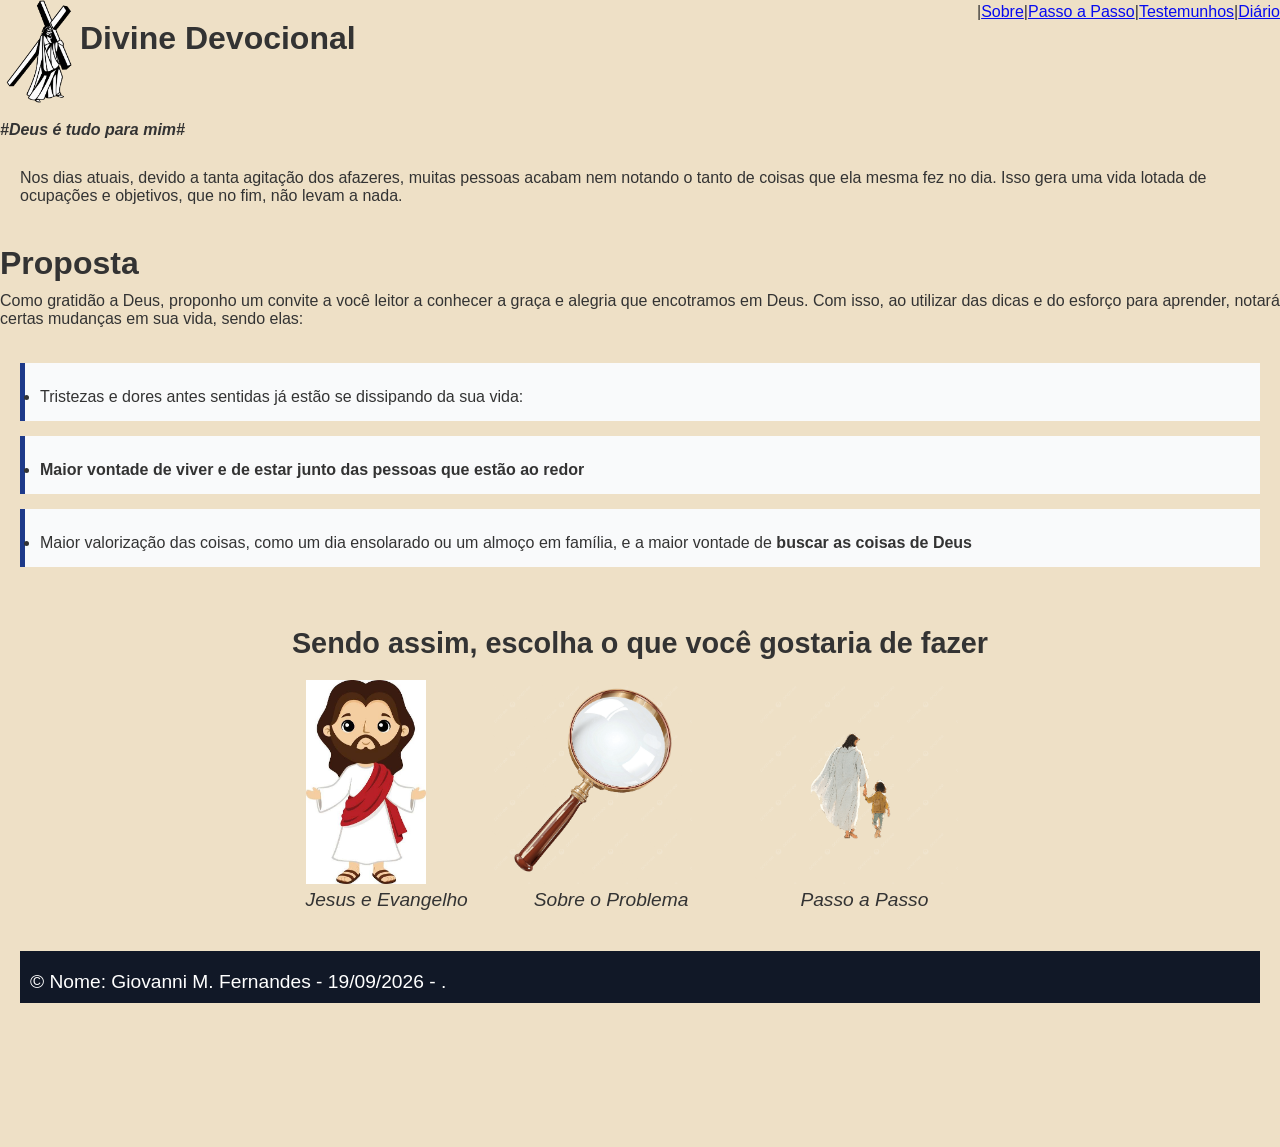
<file: index.html>
<!DOCTYPE html>
<html lang="pt-br">

<head>
    <meta charset="UTF-8">
    <meta name="viewport" content="width=device-width, initial-scale=1.0">
    <title>Site Cristão</title>
    <link rel="stylesheet" href="css/style.css">
</head>

<body>
    <div class="header1">
    <img src="imagens/jesus-cruz.png" class="jesus-cruz">
    <h1 class="titulo1">Divine Devocional</h1>
    </div>
    
    <nav class="nav1">
    <a href="diário.html">Diário</a> |
    <a href="testemunho.html">Testemunhos</a> |
    <a href="passos.html">Passo a Passo</a> |
    <a href="sobre.html">Sobre</a> |
</nav>
   <b><i>#Deus é tudo para mim#</i></b> 

    <div class="section">
        <section>
            <artile><p>Nos dias atuais, devido a tanta agitação dos afazeres, muitas pessoas acabam nem notando o tanto de
                coisas que ela mesma fez no dia.
                Isso gera uma vida lotada de ocupações e objetivos, que no fim, não levam a nada.</p>
            </artile>
        </section>
    </div>

    <h1>Proposta</h1>

    <div class="section2">
         <p>Como gratidão a Deus, proponho um convite a você leitor a conhecer a graça e alegria que encotramos em Deus.
            Com isso, ao utilizar das dicas e do esforço para aprender, notará certas mudanças em sua vida, sendo elas:
         </p>
        <section>
            <article>
               <ul>
                <li>
                    <p>Tristezas e dores antes sentidas já estão se dissipando da sua vida:</p>
                </li>
               </ul>
            </article>
        
            <article>
                <ul>
                <li>
                    <p><b>Maior vontade de viver e de estar junto das pessoas que estão ao redor</b></p>
                </li>
               </ul>
            </article>
        
            <article>
                <ul>
                <li>
                    <p>Maior valorização das coisas, como um dia ensolarado ou um almoço em família, e a maior vontade de <b>buscar as coisas de Deus</b></p>
                </li>
               </ul>
            </article>
        </section>
    </div>
    <div class="header2">
        <header>
        <h2 class="h2">Sendo assim, escolha o que você gostaria de fazer</h2>    
        </header>
    
    <section class="container">
        <div class="button1">
        <a href="historia.html"><img src="imagens/jesus.jpg", width="120"></a> 
        <br>
        <cite>Jesus e Evangelho</cite>
        
    </div>


   <div class="button2">
    
      <a href="sobre.html"><img src="imagens/lupa.png", width="203.9"></a>
      <br>
      <cite class="text-sobre">Sobre o Problema</cite>
 </div>     

<div class="button3">
<a href="passos.html"><img src="imagens/andando.png", width="203.9"></a>
      <br>
      <cite class="text-passo">Passo a Passo</cite>
</div>

</section>


<footer>
        <p> &copy; Nome: Giovanni M. Fernandes - 19/09/2026 - .</p>
</footer>

</body>
<!--Criar uma area para a pessoa falar de testemulhos que aconteceram na vida dela-->
<!--Criar uma area como se fosse um diário para ela escrever o que ocorreu durante a vida dela-->
<!--Por a opção da pessoa compartilhar o testemunho, sendo ele anonimo ou publico-->

</html>
</file>
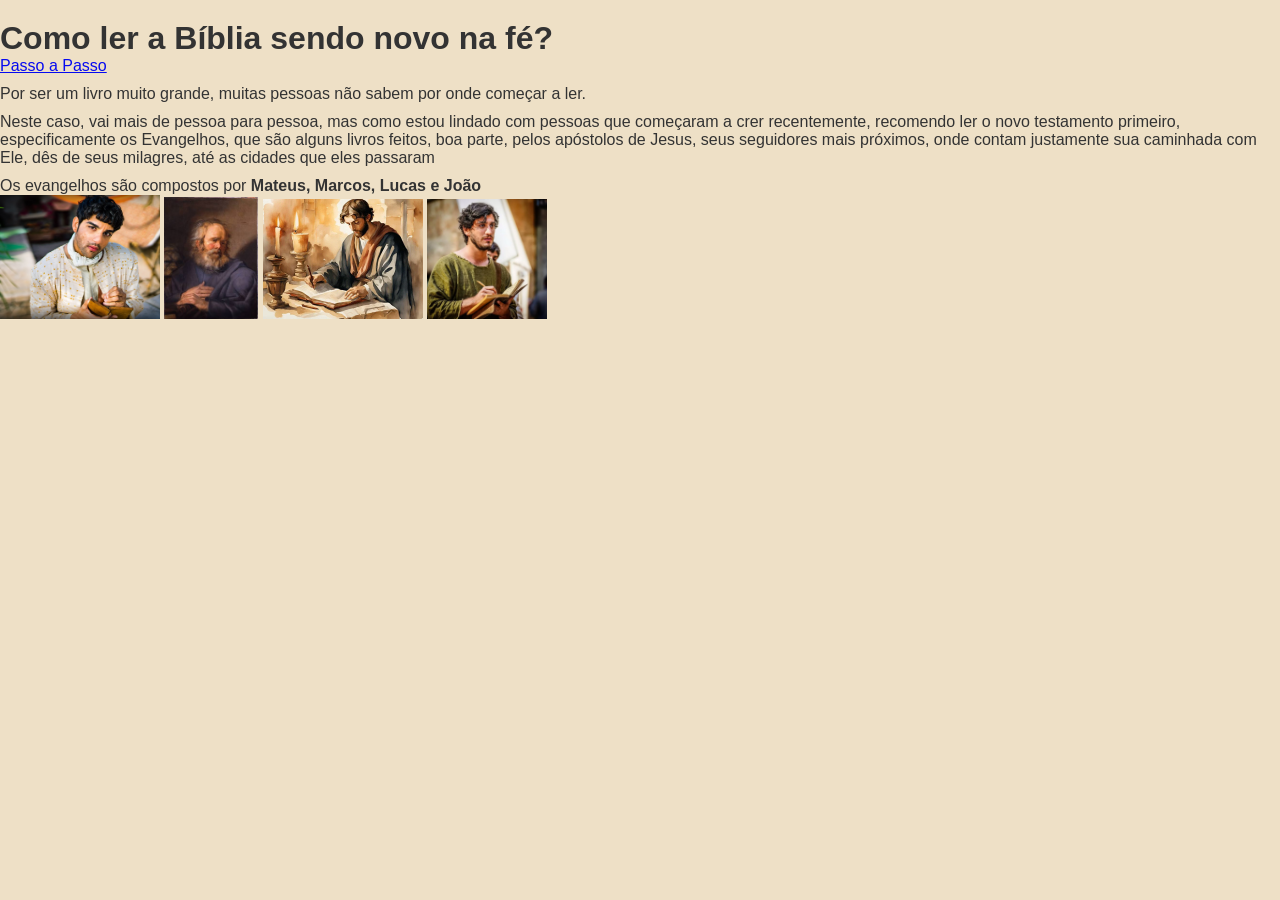
<file: biblia.html>
<!DOCTYPE html>
<html lang="pt-br">
<head>
    <meta charset="UTF-8">
    <meta name="viewport" content="width=device-width, initial-scale=1.0">
    <title>Site Cristão</title>
    <link rel="stylesheet" href="css/style.css">
</head>
<body>
    <h1>Como ler a Bíblia sendo novo na fé?</h1>
    <a href="passos.html">Passo a Passo</a>

    <p>Por ser um livro muito grande, muitas pessoas não sabem por onde começar a ler.</p>
    <p>Neste caso, vai mais de pessoa para pessoa, mas como estou lindado com pessoas que começaram a crer recentemente, recomendo ler o novo testamento primeiro, especificamente os Evangelhos, que são alguns livros feitos, boa parte, pelos apóstolos de Jesus, seus seguidores mais próximos, onde contam justamente sua caminhada com Ele, dês de seus milagres, até as cidades que eles passaram</p>
    <p>Os evangelhos são compostos por <b>Mateus, Marcos, Lucas e João</b></p>
    <a href="https://www.bibliaonline.com.br/acf/mt"><img src="imagens/mateus.png"  width="160"></a>

    <a href="https://www.bibliaonline.com.br/acf/mc"><img src="imagens/marcos.jpg" width="94" ></a>

    <a href="https://www.bibliaonline.com.br/acf/lc"><img src="imagens/lucas.webp" width="160"></a>

    <a href="https://www.bibliaonline.com.br/acf/jo"><img src="imagens/joao.webp" width="120"></a>


</body>
</html>
</file>
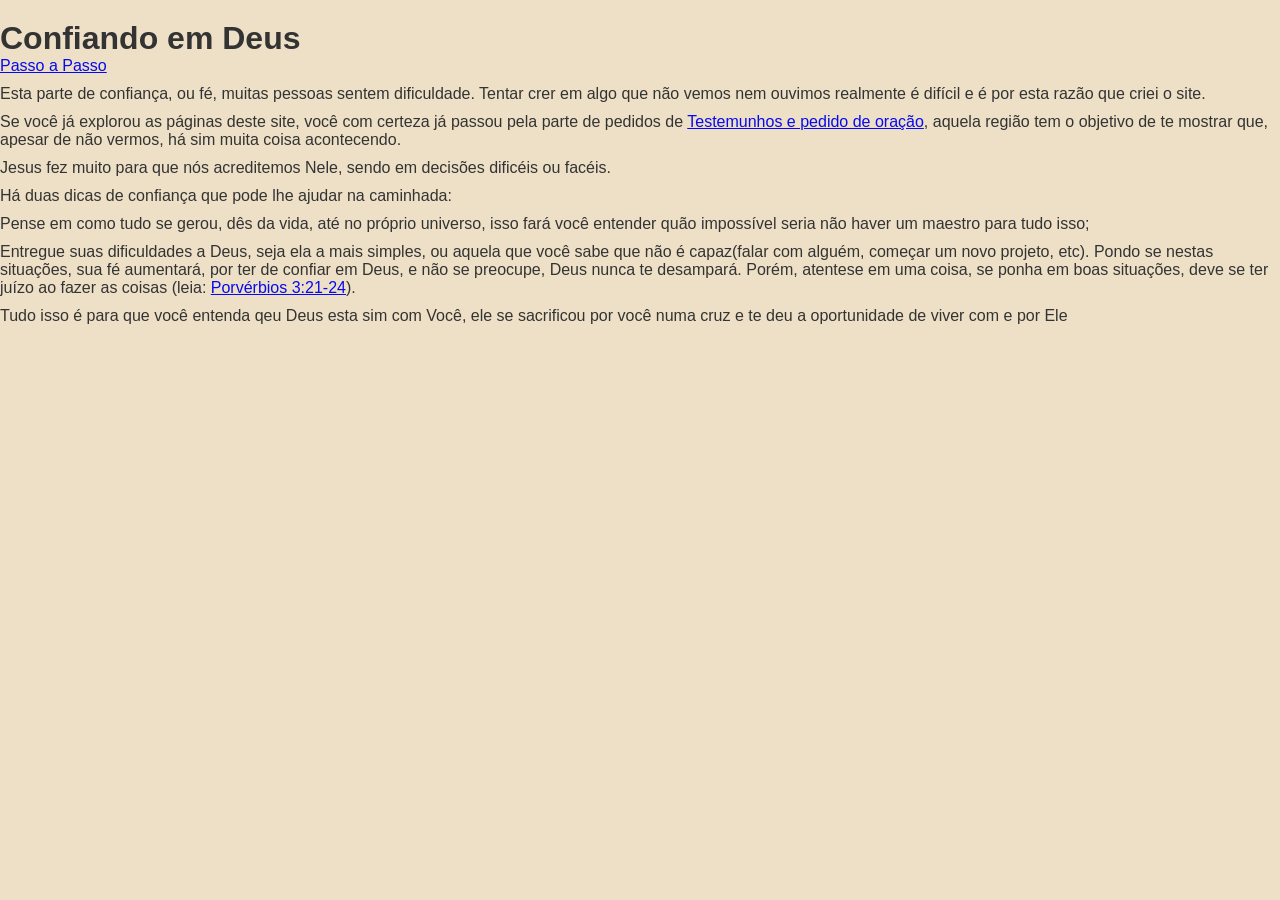
<file: confiar.html>
<!DOCTYPE html>
<html lang="pt-br">
<head>
    <meta charset="UTF-8">
    <meta name="viewport" content="width=device-width, initial-scale=1.0">
    <title>Site Cristão</title>
    <link rel="stylesheet" href="css/style.css">
</head>
<body>
    <h1>Confiando em Deus</h1>
    <a href="passos.html">Passo a Passo</a>
    <p>Esta parte de confiança, ou fé, muitas pessoas sentem dificuldade. Tentar crer em algo que não vemos nem ouvimos realmente é difícil e é por esta razão que criei o site.</p>
    <p>Se você já explorou as páginas deste site, você com certeza já passou pela parte de pedidos de <a href="testemunho.html"> Testemunhos e pedido de oração</a>, aquela região tem o objetivo de te mostrar que, apesar de não vermos, há sim muita coisa acontecendo.</p>
    <p>Jesus fez muito para que nós acreditemos Nele, sendo em decisões dificéis ou facéis.</p>
    <p>Há duas dicas de confiança que pode lhe ajudar na caminhada:</p>
    <ol>
        <li>
            <p>Pense em como tudo se gerou, dês da vida, até no próprio universo, isso fará você entender quão impossível seria não haver um maestro para tudo isso;</p>
        </li>
        <li>
            <p>Entregue suas dificuldades a Deus, seja ela a mais simples, ou aquela que você sabe que não é capaz(falar com alguém, começar um novo projeto, etc). Pondo se nestas situações, sua fé aumentará, por ter de confiar em Deus, e não se preocupe, Deus nunca te desampará. Porém, atentese em uma coisa, se ponha em boas situações, deve se ter juízo ao fazer as coisas (leia: <a href="https://www.bibliaonline.com.br/nvi/pv/3/21-24">Porvérbios 3:21-24</a>).</p>      
        </li>
        <p>Tudo isso é para que você entenda qeu Deus esta sim com Você, ele se sacrificou por você numa cruz e te deu a oportunidade de viver com e por Ele</p>
</ol>
</body>
</html>
</file>
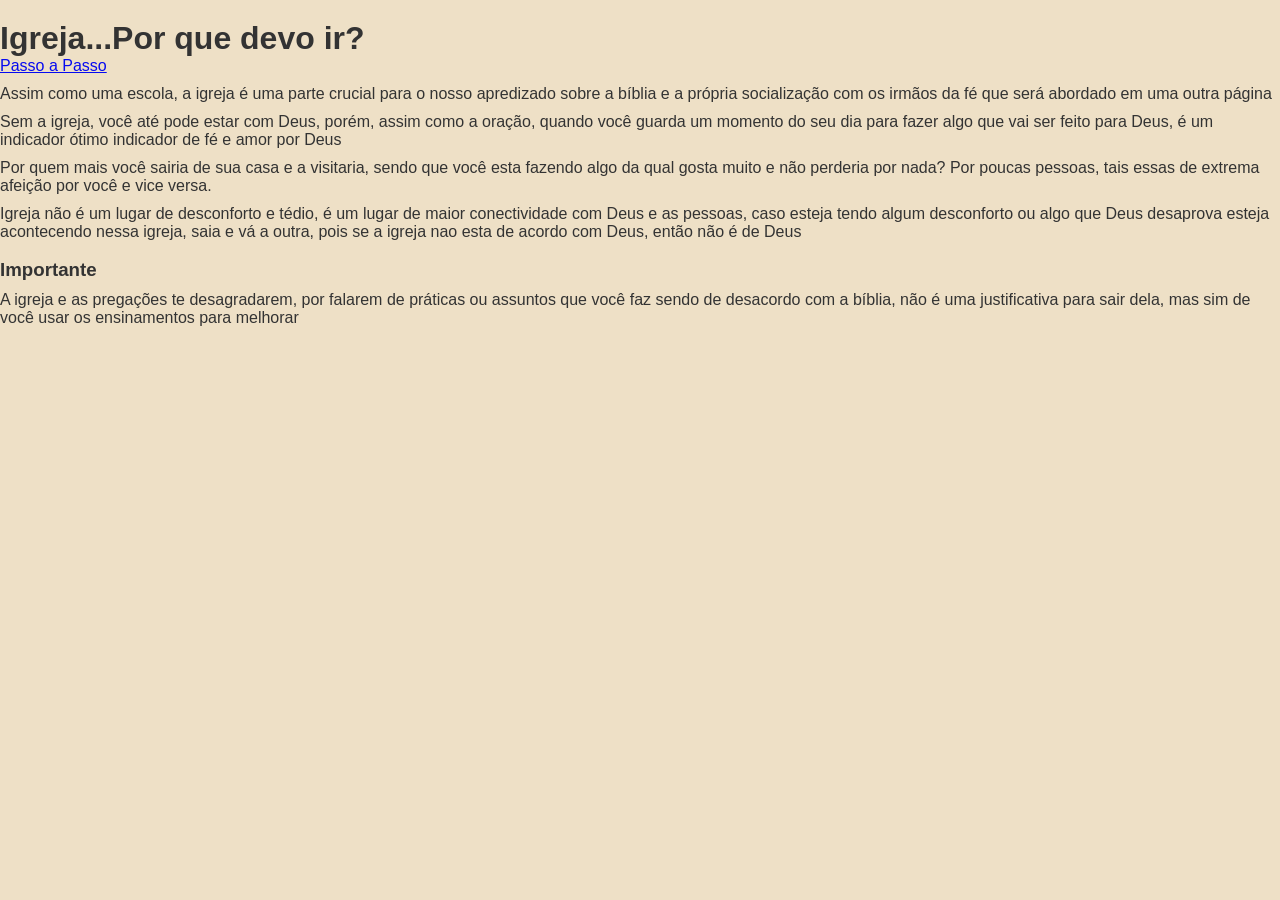
<file: igreja.html>
<!DOCTYPE html>
<html lang="pt-br">
<head>
    <meta charset="UTF-8">
    <meta name="viewport" content="width=device-width, initial-scale=1.0">
    <title>Site Cristão</title>
    <link rel="stylesheet" href="css/style.css">
</head>
<body>
    <h1>Igreja...Por que devo ir?</h1>
    <a href="passos.html">Passo a Passo</a>
    <p>Assim como uma escola, a igreja é uma parte crucial para o nosso apredizado sobre a bíblia e a própria socialização com os irmãos da fé que será abordado em uma outra página</p>
    <p>Sem a igreja, você até pode estar com Deus, porém, assim como a oração, quando você guarda um momento do seu dia para fazer algo que vai ser feito para Deus, é um indicador ótimo indicador de fé e amor por Deus</p>
    <p>Por quem mais você sairia de sua casa e a visitaria, sendo que você esta fazendo algo da qual gosta muito e não perderia por nada? Por poucas pessoas, tais essas de extrema afeição por você e vice versa.</p>
    <p>Igreja não é um lugar de desconforto e tédio, é um lugar de maior conectividade com Deus e as pessoas, caso esteja tendo algum desconforto ou algo que Deus desaprova esteja acontecendo nessa igreja, saia e vá a outra, pois se a igreja nao esta de acordo com Deus, então não é de Deus</p><br>
    <h3>Importante</h3> 
    <p>A igreja e as pregações te desagradarem, por falarem de práticas ou assuntos que você faz sendo de desacordo com a bíblia, não é uma justificativa para sair dela, mas sim de você usar os ensinamentos para melhorar</p>
</body>
</html>
</file>
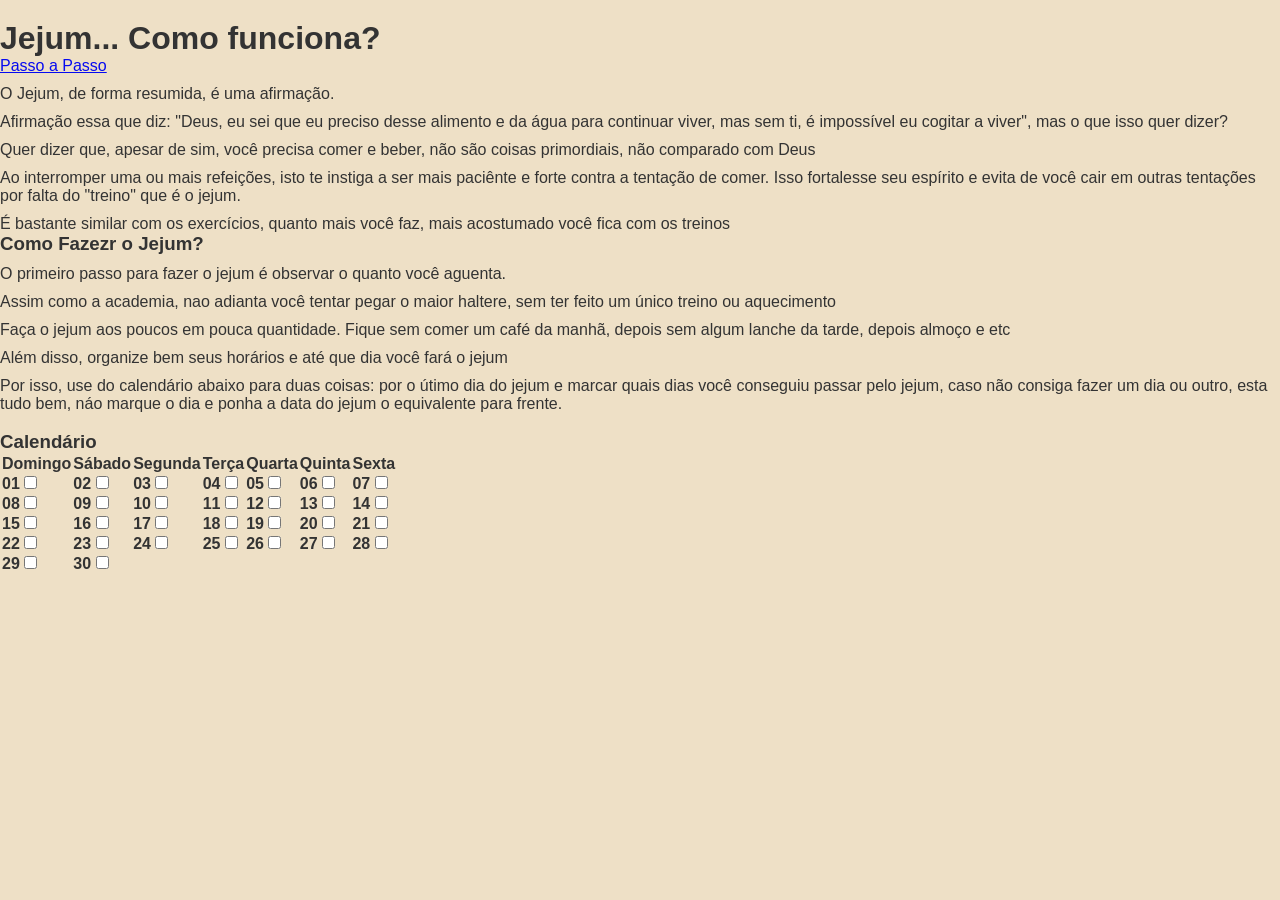
<file: jejum.html>
<!DOCTYPE html>
<html lang="pt-br">
<head>
    <meta charset="UTF-8">
    <meta name="viewport" content="width=device-width, initial-scale=1.0">
    <title>Site Cristão</title>
    <link rel="stylesheet" href="css/style.css">
</head>
<body>
    <h1>Jejum... Como funciona?</h1>
    <a href="passos.html">Passo a Passo</a>
    <p>O Jejum, de forma resumida, é uma afirmação.</p>
    <p>Afirmação essa que diz: "Deus, eu sei que eu preciso desse alimento e da água para continuar viver, mas sem ti, é impossível eu cogitar a viver", mas o que isso quer dizer?</p>
    <p>Quer dizer que, apesar de sim, você precisa comer e beber, não são coisas primordiais, não comparado com Deus</p>
    <p>Ao interromper uma ou mais refeições, isto te instiga a ser mais paciênte e forte contra a tentação de comer. Isso fortalesse seu espírito e evita de você cair em outras tentações por falta do "treino" que é o jejum.</p>
    <p>É bastante similar com os exercícios, quanto mais você faz, mais acostumado você fica com os treinos</p>
     <h3>Como Fazezr o Jejum?</h3>
    <p>O primeiro passo para fazer o jejum é observar o quanto você aguenta.</p>
    <p>Assim como a academia, nao adianta você tentar pegar o maior haltere, sem ter feito um único treino ou aquecimento</p>
    <p>Faça o jejum aos poucos em pouca quantidade. Fique sem comer um café da manhã, depois sem algum lanche da tarde, depois almoço e etc</p>
    <p>Além disso, organize bem seus horários e até que dia você fará o jejum</p>
    <p>Por isso, use do calendário abaixo para duas coisas: por o útimo dia do jejum e marcar quais dias você conseguiu passar pelo jejum, caso não consiga fazer um dia ou outro, esta tudo bem, náo marque o dia e ponha a data do jejum o equivalente para frente.</p>
    <br>

    <h3>Calendário</h3>
    <table border="1px"> 
        <tr>
            <th>Domingo</th>
            <th>Sábado</th>
            <th>Segunda</th>
            <th>Terça</th>
            <th>Quarta</th>
            <th>Quinta</th>
            <th>Sexta</th>
        </tr>
        <tr>
            <th><label>01</label>
                <input type="checkbox">
            </th>
            <th><label>02</label>
                <input type="checkbox"></th>
            <th><label>03</label>
                <input type="checkbox"></th>
            <th><label>04</label>
                <input type="checkbox"></th>
            <th><label>05</label>
                <input type="checkbox"></th>
            <th><label>06</label>
                <input type="checkbox"></th>
            <th><label>07</label>
                <input type="checkbox"></th>
        </tr>
        <tr>
            <th><label>08</label>
                <input type="checkbox">
            </th>
            <th><label>09</label>
                <input type="checkbox"></th>
            <th><label>10</label>
                <input type="checkbox"></th>
            <th><label>11</label>
                <input type="checkbox"></th>
            <th><label>12</label>
                <input type="checkbox"></th>
            <th><label>13</label>
                <input type="checkbox"></th>
            <th><label>14</label>
                <input type="checkbox"></th>
        </tr>
        <tr>
            <th><label>15</label>
                <input type="checkbox">
            </th>
            <th><label>16</label>
                <input type="checkbox"></th>
            <th><label>17</label>
                <input type="checkbox"></th>
            <th><label>18</label>
                <input type="checkbox"></th>
            <th><label>19</label>
                <input type="checkbox"></th>
            <th><label>20</label>
                <input type="checkbox"></th>
            <th><label>21</label>
                <input type="checkbox"></th>
        </tr>
        <tr>
            <th><label>22</label>
                <input type="checkbox">
            </th>
            <th><label>23</label>
                <input type="checkbox"></th>
            <th><label>24</label>
                <input type="checkbox"></th>
            <th><label>25</label>
                <input type="checkbox"></th>
            <th><label>26</label>
                <input type="checkbox"></th>
            <th><label>27</label>
                <input type="checkbox"></th>
            <th><label>28</label>
                <input type="checkbox"></th>
        </tr>
        <tr>
            <th><label>29</label>
                <input type="checkbox">
            </th>
            <th><label>30</label>
            <input type="checkbox">
        </tr>
</body>
</html>
</file>
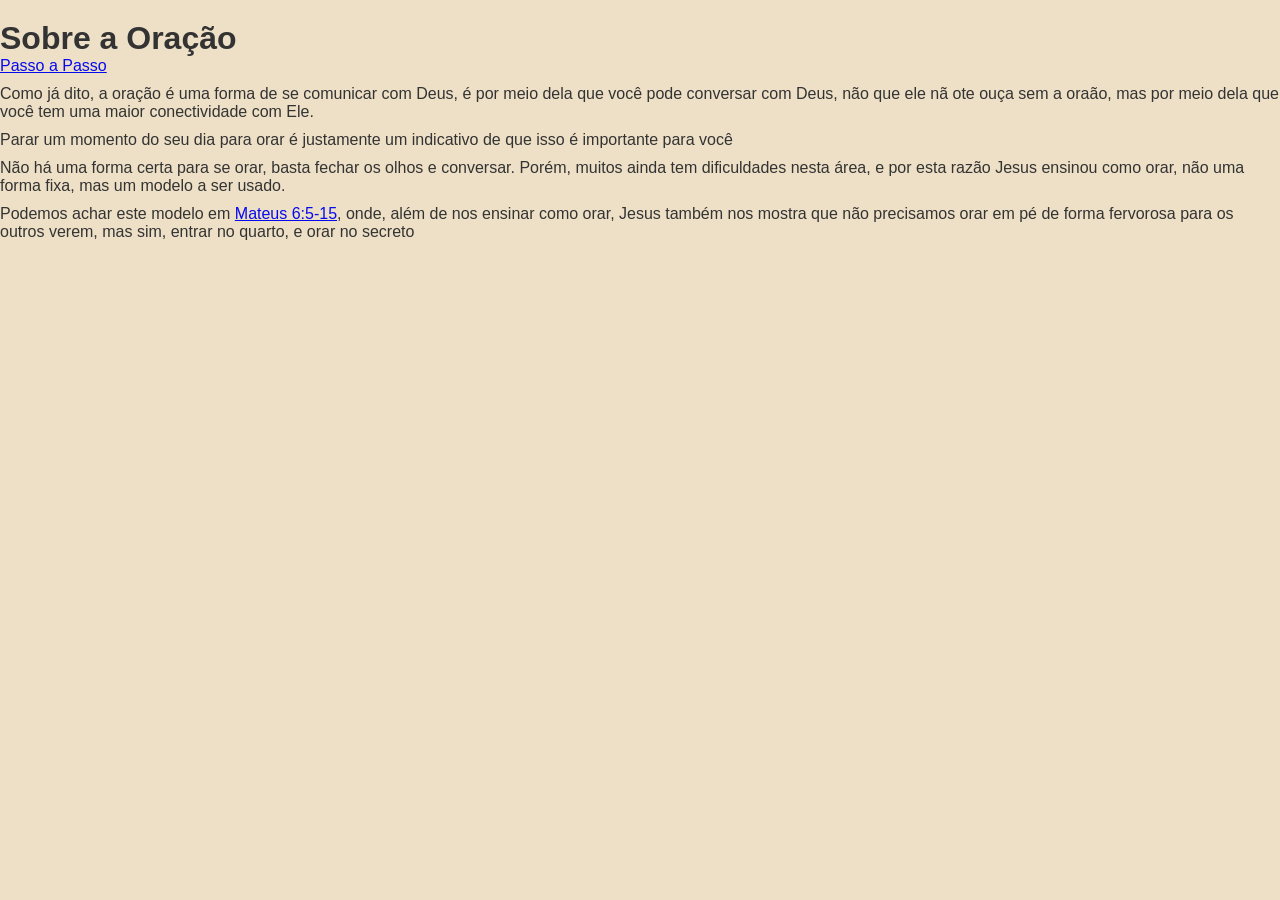
<file: Oração.html>
<!DOCTYPE html>
<html lang="pt-br">
<head>
    <meta charset="UTF-8">
    <meta name="viewport" content="width=device-width, initial-scale=1.0">
    <title>Site Cristão</title>
    <link rel="stylesheet" href="css/style.css">
</head>
<body>
<h1>Sobre a Oração</h1>    
<a href="passos.html">Passo a Passo</a>
<p> Como já dito, a oração é uma forma de se comunicar com Deus, é por meio dela que você pode conversar com Deus, não que ele nã ote ouça sem a oraão, mas por meio dela que você tem uma maior conectividade com Ele.</p>
<p>Parar um momento do seu dia para orar é justamente um indicativo de que isso é importante para você</p>
<p>Não há uma forma certa para se orar, basta fechar os olhos e conversar. Porém, muitos ainda tem dificuldades nesta área, e por esta razão Jesus ensinou como orar, não uma forma fixa, mas um modelo a ser usado.</p>
<p>Podemos achar este modelo em <a href="https://www.biblegateway.com/passage/?search=Lucas%2011&version=VFL">Mateus 6:5-15</a>, onde, além de nos ensinar como orar, Jesus também nos mostra que não precisamos orar em pé de forma fervorosa para os outros verem, mas sim, entrar no quarto, e orar no secreto</p>
</body>
</html>
</file>
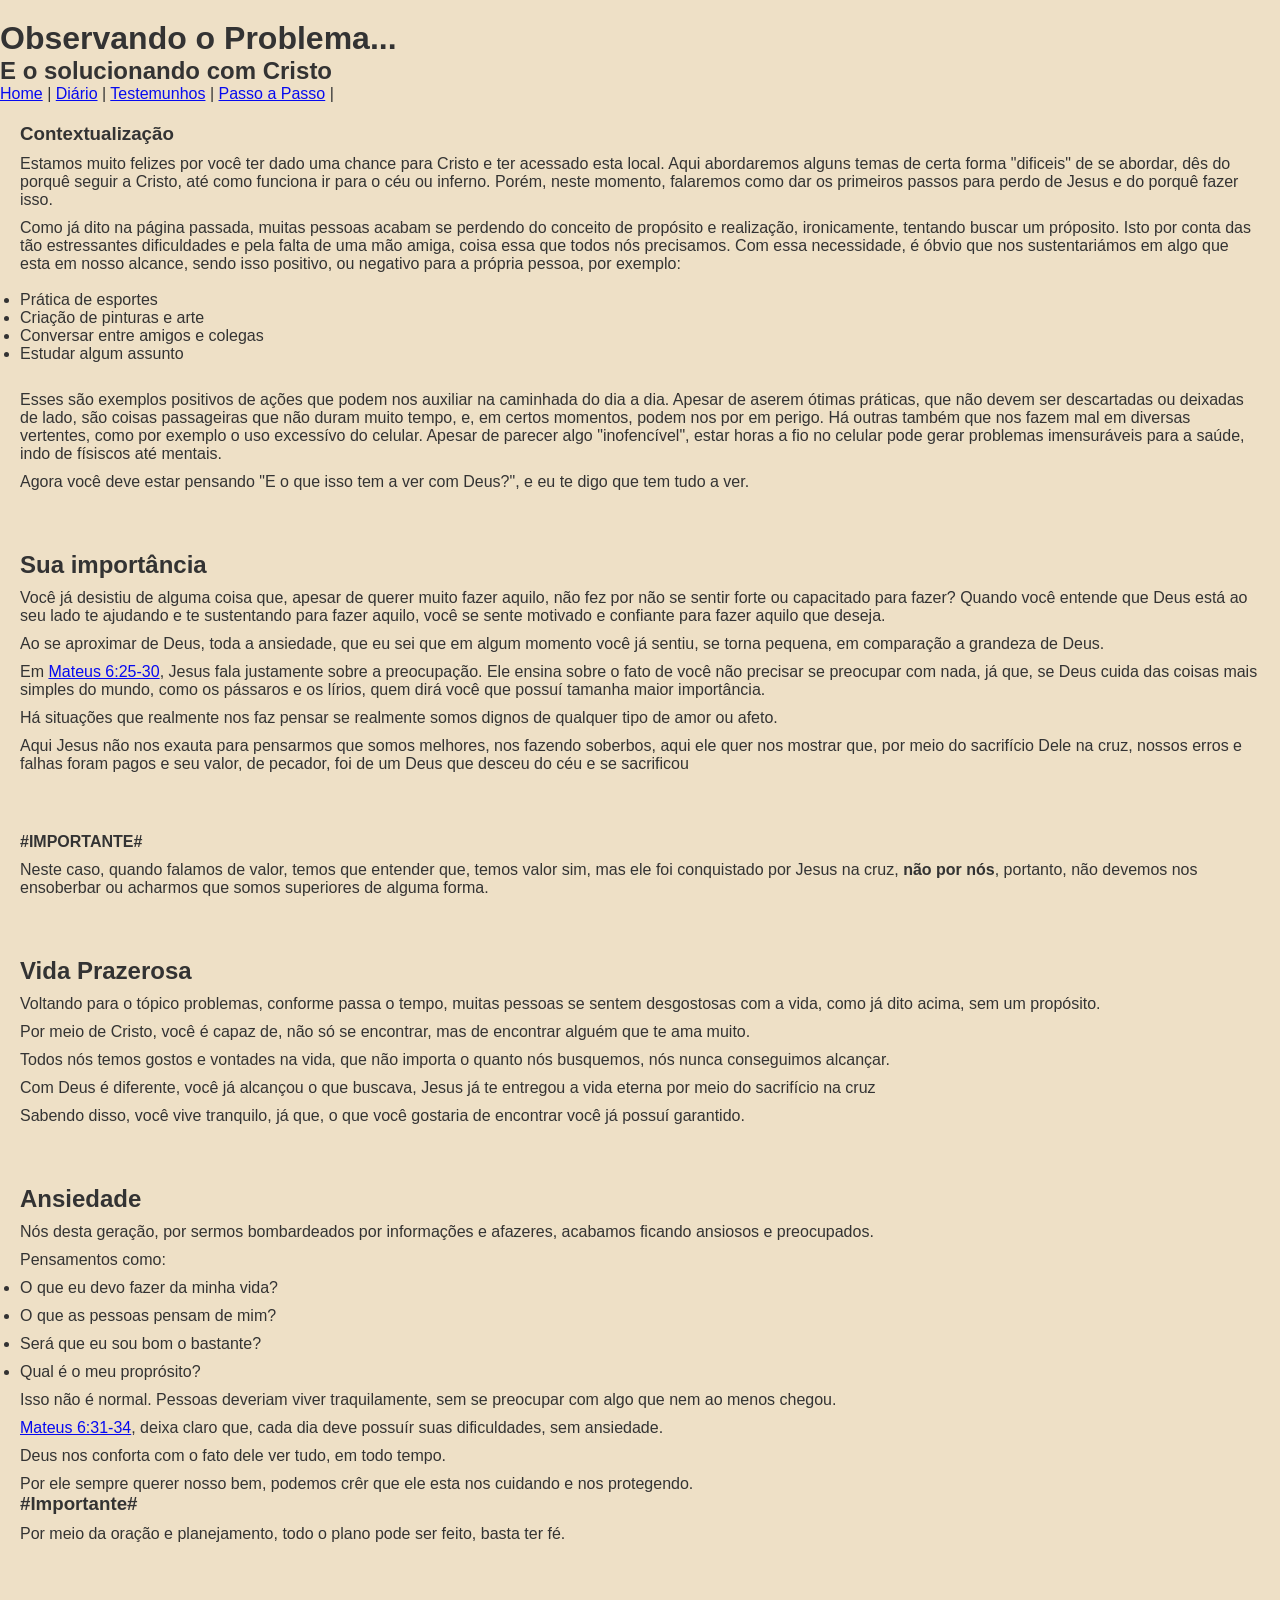
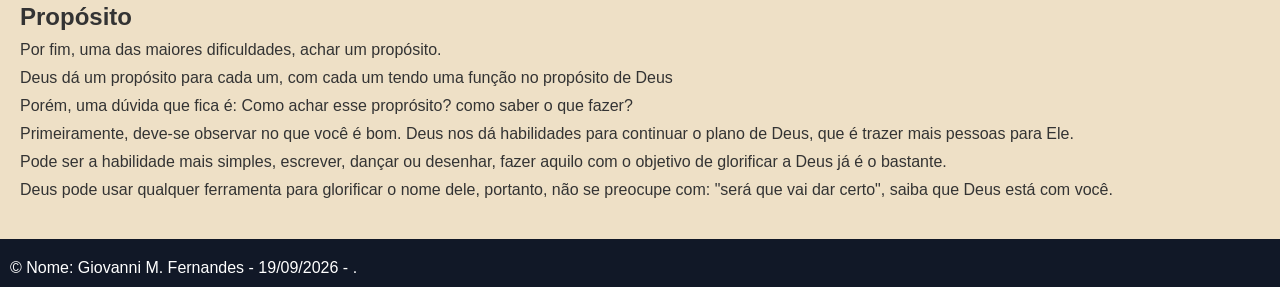
<file: sobre.html>
<!DOCTYPE html>
<html lang="pt-br">

<head>
    <meta charset="UTF-8">
    <meta name="viewport" content="width=device-width, initial-scale=1.0">
    <title>Site Cristão</title>
    <link rel="stylesheet" href="css/style.css">
</head>
<body>
   <h1>Observando o Problema...</h1>
   <h2>E o solucionando com Cristo</h2>
    <a href="index.html">Home</a> |
    <a href="diário.html">Diário</a> |
    <a href="testemunho.html">Testemunhos</a> |
    <a href="passos.html">Passo a Passo</a> |
<section>
<h3>Contextualização</h3>
<p>Estamos muito felizes por você ter dado uma chance para Cristo e ter acessado esta local. Aqui abordaremos alguns temas de certa forma "dificeis" de se abordar, dês do porquê seguir a Cristo, até como funciona ir para o céu ou inferno.
Porém, neste momento, falaremos como dar os primeiros passos para perdo de Jesus e do porquê fazer isso.
</p>
<p>Como já dito na página passada, muitas pessoas acabam se perdendo do conceito de propósito e realização, ironicamente, tentando buscar um próposito. Isto por conta das tão estressantes dificuldades e pela falta de uma mão amiga, coisa essa que todos nós precisamos.
    Com essa necessidade, é óbvio que nos sustentariámos em algo que esta em nosso alcance, sendo isso positivo, ou negativo para a própria pessoa, por exemplo: </p>
    <br>
    <ul>
        <li>
            Prática de esportes
        </li>
        <li>
            Criação de pinturas e arte
        </li>
        <li>
            Conversar entre amigos e colegas
        </li>
        <li>Estudar algum assunto</li>
    </ul>
    <br>
    
    <p>
    Esses são exemplos positivos de ações que podem nos auxiliar na caminhada do dia a dia. Apesar de aserem ótimas práticas, que não devem ser descartadas ou deixadas de lado, são coisas passageiras que não duram muito tempo, e, em certos momentos, podem nos por em perigo. 
    Há outras também que nos fazem mal em diversas vertentes, como por exemplo o uso excessívo do celular. Apesar de parecer algo "inofencível", estar horas a fio no celular pode gerar problemas imensuráveis para a saúde, indo de físiscos até mentais. 
</p>
<p> Agora você deve estar pensando "E o que isso tem a ver com Deus?", e eu te digo que tem tudo a ver.
</p>
</section>

<section>
<h2>Sua importância</h2>
<p>Você já desistiu de alguma coisa que, apesar de querer muito fazer aquilo, não fez por não se sentir forte ou capacitado para fazer? Quando você entende que Deus está ao seu lado te ajudando e te sustentando para fazer aquilo, você se sente motivado e confiante para fazer aquilo que deseja.
</p>
<p>Ao se aproximar de Deus, toda a ansiedade, que eu sei que em algum momento você já sentiu, se torna pequena, em comparação a grandeza de Deus.</p>
<p>Em <a href="https://www.bibliaonline.com.br/acf/mt/6/25-30">Mateus 6:25-30</a>, Jesus fala justamente sobre a preocupação. Ele ensina sobre o fato de você não precisar se preocupar com nada, já que, se Deus cuida das coisas mais simples do mundo, como os pássaros e os lírios, quem dirá você que possuí tamanha maior importância.</p>
<p>Há situações que realmente nos faz pensar se realmente somos dignos de qualquer tipo de amor ou afeto.</p>
<p>Aqui Jesus não nos exauta para pensarmos que somos melhores, nos fazendo soberbos, aqui ele quer nos mostrar que, por meio do sacrifício Dele na cruz, nossos erros e falhas foram pagos e seu valor, de pecador, foi de um Deus que desceu do céu e se sacrificou</p>
</section>
<section>
<h4>#IMPORTANTE#</h4>

<p>Neste caso, quando falamos de valor, temos que entender que, temos valor sim, mas ele foi conquistado por Jesus na cruz, <b>não por nós</b>, portanto, não devemos nos ensoberbar ou acharmos que somos superiores de alguma forma.</p>
</section>   

<section>
    <h2>Vida Prazerosa</h2>
    <p>Voltando para o tópico problemas, conforme passa o tempo, muitas pessoas se sentem desgostosas com a vida, como já dito acima, sem um propósito.</p>
    <p>Por meio de Cristo, você é capaz de, não só se encontrar, mas de encontrar alguém que te ama muito.</p>
    <p>Todos nós temos gostos e vontades na vida, que não importa o quanto nós busquemos, nós nunca conseguimos alcançar.</p>
    <p>Com Deus é diferente, você já alcançou o que buscava, Jesus já te entregou a vida eterna por meio do sacrifício na cruz</p>
    <p>Sabendo disso, você vive tranquilo, já que, o que você gostaria de encontrar você já possuí garantido.</p>
</section>

<section>
    <h2>Ansiedade</h2>
    <p>Nós desta geração, por sermos bombardeados por informações e afazeres, acabamos ficando ansiosos e preocupados.</p>
    <p>Pensamentos como:</p>
    <ul>
        <li>
            <p>O que eu devo fazer da minha vida?</p>
        </li>
        <li>
            <p>O que as pessoas pensam de mim?</p>
        </li>
        <li>
            <p>Será que eu sou bom o bastante?</p>
        </li>
        <li>
            <p>Qual é o meu proprósito?</p>
        </li>
    </ul>
    <p>Isso não é normal. Pessoas deveriam viver traquilamente, sem se preocupar com algo que nem ao menos chegou.</p>
    <p><a href="https://www.bibliaonline.com.br/nvi/mt/6/31-34">Mateus 6:31-34</a>, deixa claro que, cada dia deve possuír suas dificuldades, sem ansiedade.</p>
    <p>Deus nos conforta com o fato dele ver tudo, em todo tempo.</p>
    <p>Por ele sempre querer nosso bem, podemos crêr que ele esta nos cuidando e nos protegendo.</p>

    <h3>#Importante#</h3>
    <p>Por meio da oração e planejamento, todo o plano pode ser feito, basta ter fé.</p>
</section>
<section>
    <h2>Propósito</h2>
    <p>Por fim, uma das maiores dificuldades, achar um propósito.</p>
    <p>Deus dá um propósito para cada um, com cada um tendo uma função no propósito de Deus</p>
    <p>Porém, uma dúvida que fica é: Como achar esse proprósito? como saber o que fazer?</p>
    <p>Primeiramente, deve-se observar no que você é bom. Deus nos dá habilidades para continuar o plano de Deus, que é trazer mais pessoas para Ele.</p>
    <p>Pode ser a habilidade mais simples, escrever, dançar ou desenhar, fazer aquilo com o objetivo de glorificar a Deus já é o bastante.</p>
    <p>Deus pode usar qualquer ferramenta para glorificar o nome dele, portanto, não se preocupe com: "será que vai dar certo", saiba que Deus está com você.</p>
</section>

<footer>
 <p> &copy; Nome: Giovanni M. Fernandes - 19/09/2026 - .</p>
</footer>
</body>

</html>
</file>
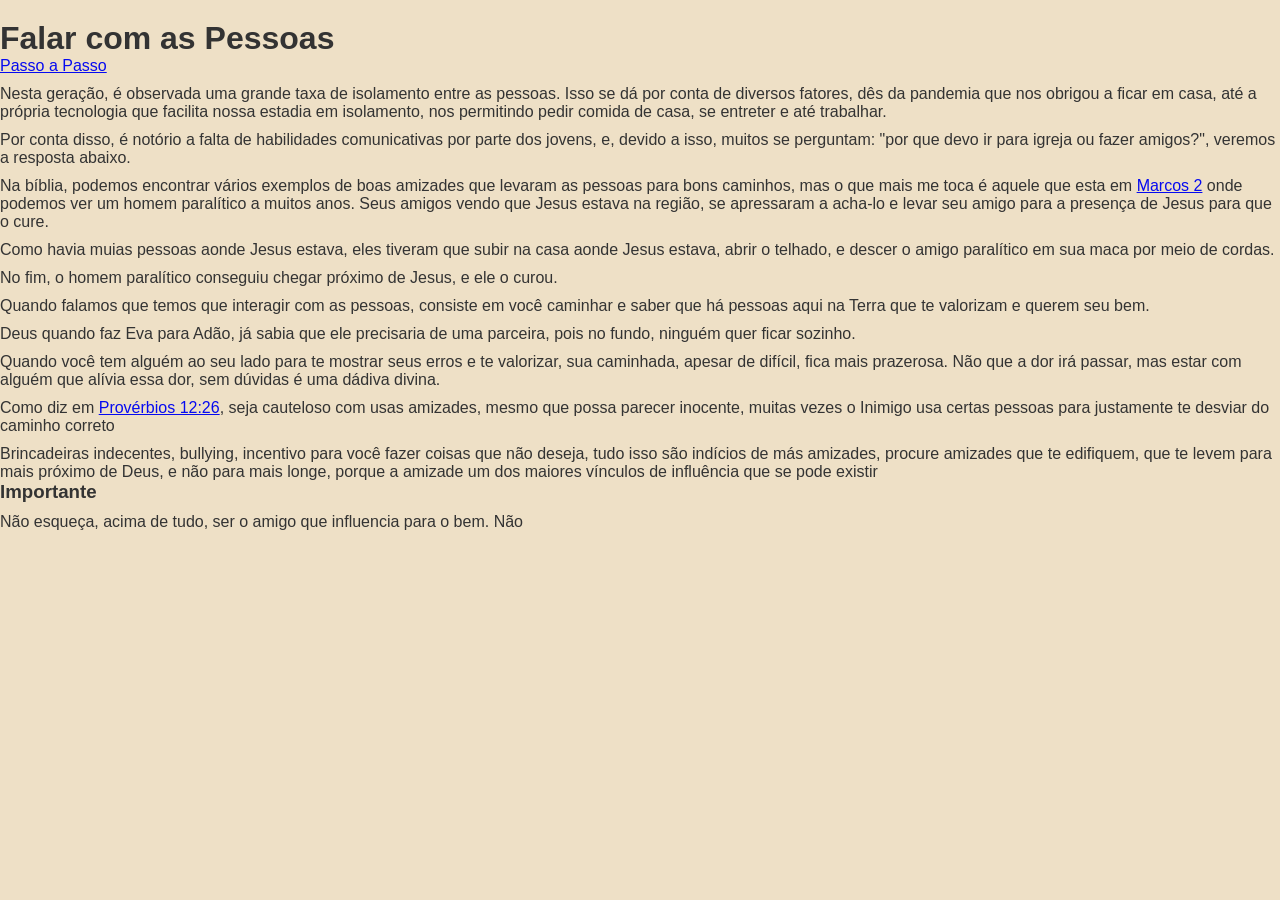
<file: socializar.html>
<!DOCTYPE html>
<html lang="pt-br">
<head>
    <meta charset="UTF-8">
    <meta name="viewport" content="width=device-width, initial-scale=1.0">
    <title>Site Cristão</title>
    <link rel="stylesheet" href="css/style.css">
</head>
<body>
    <h1>Falar com as Pessoas</h1>
    <a href="passos.html">Passo a Passo</a>
    <p>Nesta geração, é observada uma grande taxa de isolamento entre as pessoas. Isso se dá por conta de diversos fatores, dês da pandemia que nos obrigou a ficar em casa, até a própria tecnologia que facilita nossa estadia em isolamento, nos permitindo pedir comida de casa, se entreter e até trabalhar.</p>
    <p>Por conta disso, é notório a falta de habilidades comunicativas por parte dos jovens, e, devido a isso, muitos se perguntam: "por que devo ir para igreja ou fazer amigos?", veremos a resposta abaixo.</p>
    <p>Na bíblia, podemos encontrar vários exemplos de boas amizades que levaram as pessoas para bons caminhos, mas o que mais me toca é aquele que esta em <a href="https://www.bibliaonline.com.br/acf/mc/2">Marcos 2</a> onde podemos ver um homem paralítico a muitos anos. Seus amigos vendo que Jesus estava na região, se apressaram a acha-lo e levar seu amigo para a presença de Jesus para que o cure.</p>
    <p>Como havia muias pessoas aonde Jesus estava, eles tiveram que subir na casa aonde Jesus estava, abrir o telhado, e descer o amigo paralítico em sua maca por meio de cordas.</p>
    <p>No fim, o homem paralítico conseguiu chegar próximo de Jesus, e ele o curou.</p>
    <p>Quando falamos que temos que interagir com as pessoas, consiste em você caminhar e saber que há pessoas aqui na Terra que te valorizam e querem seu bem.</p>
    <p>Deus quando faz Eva para Adão, já sabia que ele precisaria de uma parceira, pois no fundo, ninguém quer ficar sozinho.</p>
    <p>Quando você tem alguém ao seu lado para te mostrar seus erros e te valorizar, sua caminhada, apesar de difícil, fica mais prazerosa. Não que a dor irá passar, mas estar com alguém que alívia essa dor, sem dúvidas é uma dádiva divina.</p>
    <p>Como diz em <a href="https://www.bibliaonline.com.br/nvi/pv/12/26">Provérbios 12:26</a>, seja cauteloso com usas amizades, mesmo que possa parecer inocente, muitas vezes o Inimigo usa certas pessoas para justamente te desviar do caminho correto</p>
    <p>Brincadeiras indecentes, bullying, incentivo para você fazer coisas que não deseja, tudo isso são indícios de más amizades, procure amizades que te edifiquem, que te levem para mais próximo de Deus, e não para mais longe, porque a amizade um dos maiores vínculos de influência que se pode existir</p>
    <h3>Importante</h3>
    <p>Não esqueça, acima de tudo, ser o amigo que influencia para o bem. Não</p>

</body>
</html>
</file>
<file: css/style.css>
* { 
margin: 0; 
padding: 0; 
border: 0;
text-align: justify;
} 
body { 
font-family: Arial, Helvetica, sans-serif; 
background-color: #eee0c6; 
color: #333; 
} 
p {
   margin-top: 10px;
   text-justify: distribute;
   text-align:left;
}

.titulo{
    text-align:end;
}
.header1{
    display: flex;
    flex-wrap: wrap;
}
a{
color: #060af0;
}
.nav1 {
    display: flex;
    flex-direction:row-reverse;
    position: relative;
    top: -100px; 
    
/*margin-top: -100px;
margin-bottom: 120px; */
} 

.sim, .nao, .meio {
    text-align:left; text-indent: 20px;
}

.text {
    margin: 14px;
    width: 400px;
    display: flex;
    height: 30px;
    border: 2px solid #111827;
    flex-direction: column;
}

.header2 { 
    font-size: larger;
    height: 500px;
    padding: 20px; 
    text-align: center; 
} 

.button1, .button2{
    margin-right: 20px;
}
.container{
    display: inline-flex;
    
}

.jesus-cruz{
 width: 80px;
 height: auto;
}


.text-passo, .text-sobre{
    margin: 46px;
}

.h2{
text-align: center;

}

.flexivel p{
    
    position: relative;
    margin-top: 60px;
    margin-right: 20px;
}
.flexivel .third-item p{
    margin-top: 47px;
}


.flexivel {
    display: flex;
    margin-right: 20px;
}

section { 

padding: 20px; 
margin-bottom: 20px; 
} 
article { 
background-color: #f9fafb; 
padding: 15px; 
margin-top: 15px; 
border-left: 5px solid #1e3a8a; 
} 

footer { 

background-color: #111827; 
color: #fff; 
padding: 10px; 
}

h1{
    margin-top: 20px;
}

.leao{
    background-image: url("imagens/leao.avif");
    
}
.jesus-bebe{
    width: 150px;
}

.sectionDD{
    background-color: #fff;
}
</file>
